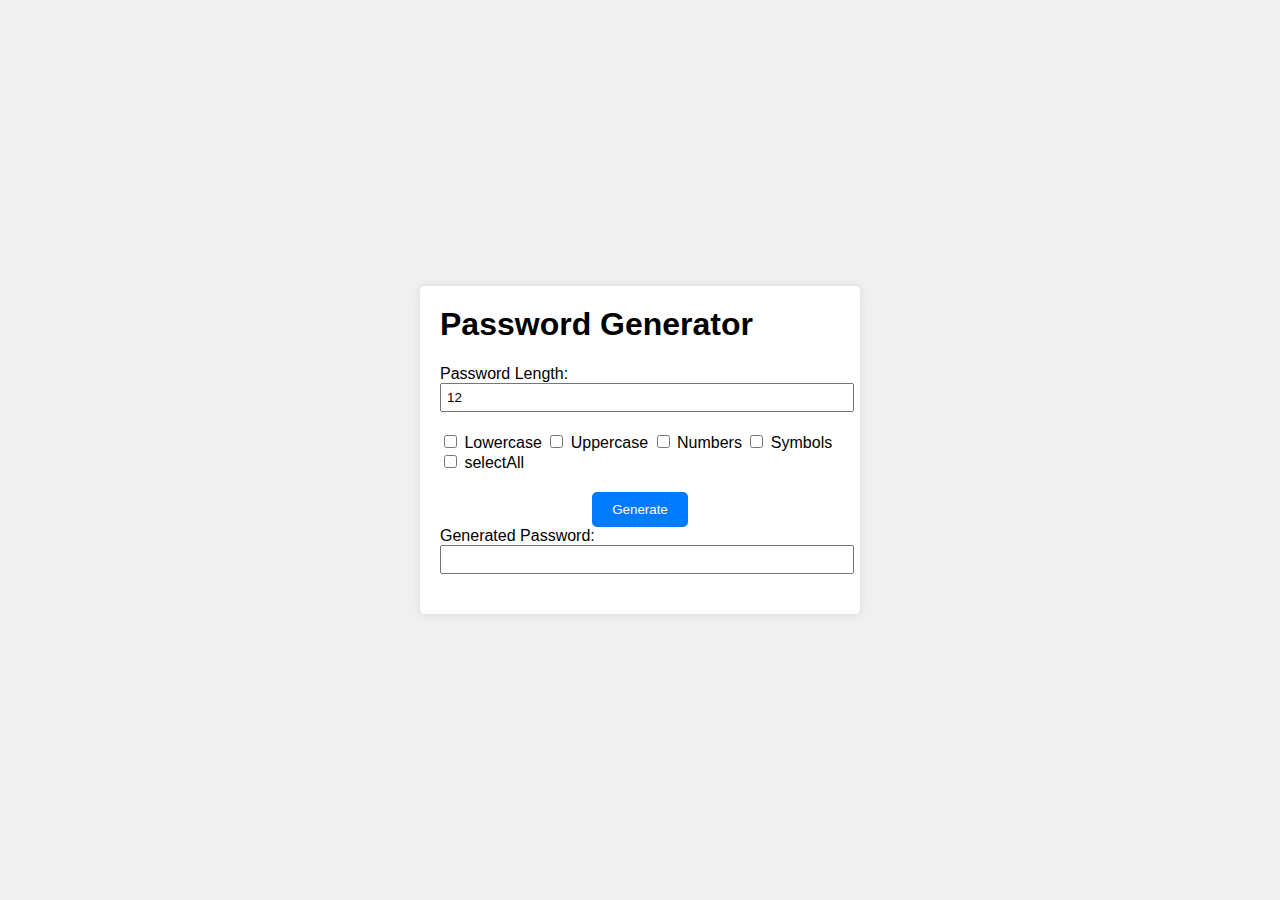
<file: index.html>
<!DOCTYPE html>
<html lang="en">
<head>
    <meta charset="UTF-8">
    <meta name="viewport" content="width=device-width, initial-scale=1.0">
    <title>Password Generator</title>
    <link rel="stylesheet" href="stylespasswordgenrator.css">
</head>
<body>
    <div class="container">
        <h1>Password Generator</h1>
        <div class="input-container">
            <label for="length">Password Length:</label>
            <input type="number" id="length" min="8" max="128" value="12">
        </div>
        <div class="checkbox-container">
            <input type="checkbox" id="lowercase">
            <label for="lowercase">Lowercase</label>
            <input type="checkbox" id="uppercase">
            <label for="uppercase">Uppercase</label>
            <input type="checkbox" id="numbers">
            <label for="numbers">Numbers</label>
            <input type="checkbox" id="symbols">
            <label for="symbols">Symbols</label>
            <input type="checkbox" id="selectAll">
            <label for="selectAll">selectAll</label>
        </div>
        <button id="generate">Generate</button>
        <div class="output-container">
            <label for="password">Generated Password:</label>
            <input type="text" id="password" readonly>
        </div>
    </div>
    <script src="scriptpasswordgenrator.js"></script>
</body>
</html>
</file>
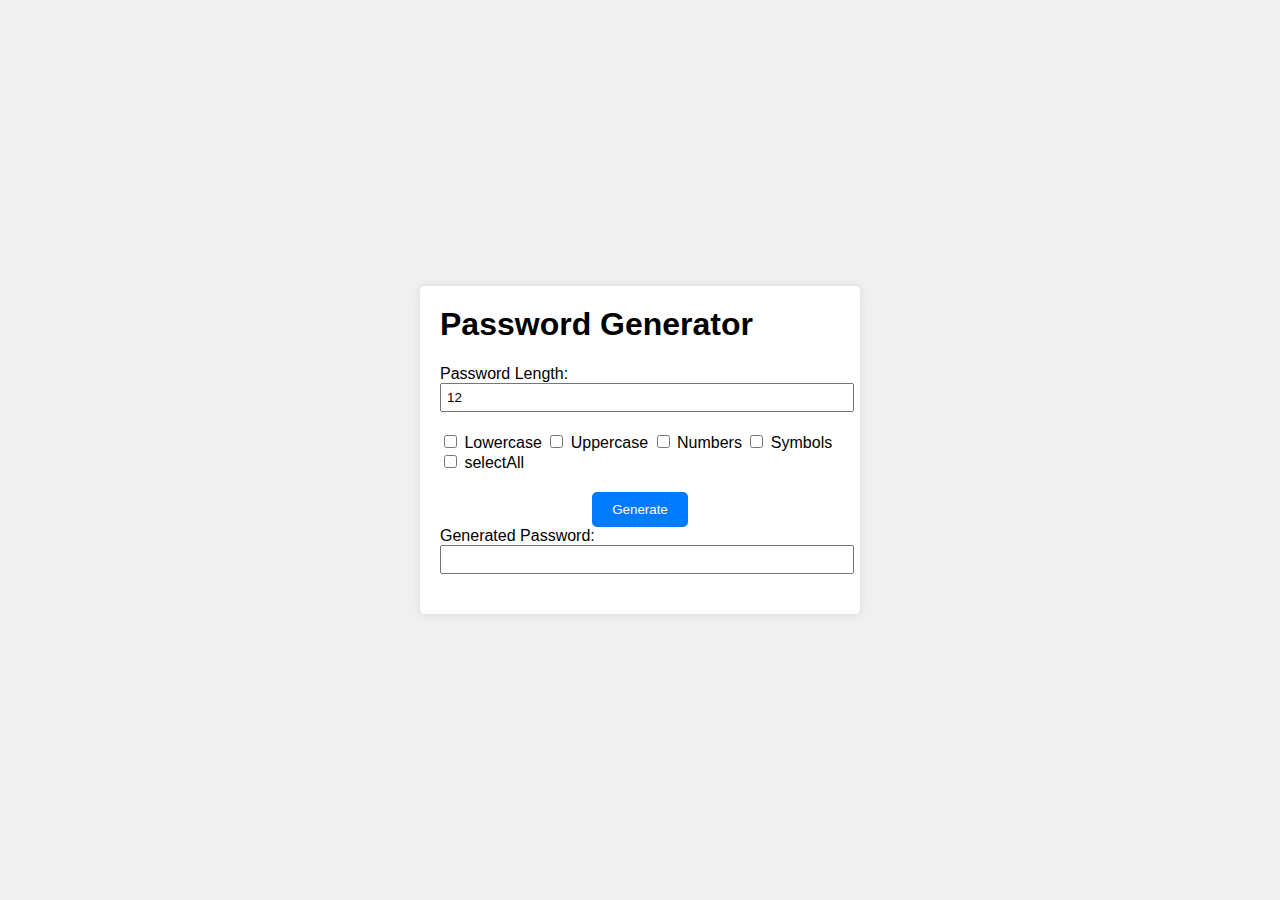
<file: passwordGenrator.html>
<!DOCTYPE html>
<html lang="en">
<head>
    <meta charset="UTF-8">
    <meta name="viewport" content="width=device-width, initial-scale=1.0">
    <title>Password Generator</title>
    <link rel="stylesheet" href="stylespasswordgenrator.css">
</head>
<body>
    <div class="container">
        <h1>Password Generator</h1>
        <div class="input-container">
            <label for="length">Password Length:</label>
            <input type="number" id="length" min="8" max="128" value="12">
        </div>
        <div class="checkbox-container">
            <input type="checkbox" id="lowercase">
            <label for="lowercase">Lowercase</label>
            <input type="checkbox" id="uppercase">
            <label for="uppercase">Uppercase</label>
            <input type="checkbox" id="numbers">
            <label for="numbers">Numbers</label>
            <input type="checkbox" id="symbols">
            <label for="symbols">Symbols</label>
            <input type="checkbox" id="selectAll">
            <label for="selectAll">selectAll</label>
        </div>
        <button id="generate">Generate</button>
        <div class="output-container">
            <label for="password">Generated Password:</label>
            <input type="text" id="password" readonly>
        </div>
    </div>
    <script src="scriptpasswordgenrator.js"></script>
</body>
</html>
</file>
<file: stylespasswordgenrator.css>
body {
    font-family: Arial, sans-serif;
    background: #f0f0f0;
    display: flex;
    justify-content: center;
    align-items: center;
    height: 100vh;
    margin: 0;
  }
  
  .container {
    background-color: #fff;
    padding: 20px;
    border-radius: 5px;
    box-shadow: 0 0 10px rgba(0, 0, 0, 0.1);
    width: 400px;
    padding: 20px; 
  }
  
  h1 {
    margin-top: 0;
  }
  
  .input-container,
  .checkbox-container,
  .output-container {
    margin-bottom: 20px;
  }
  
  input[type="number"] {
    width: 100%;
    padding: 5px; 
  }
  
  button {
    background-color: #007bff;
    color: #fff;
    padding: 10px 20px;
    border: none;
    border-radius: 5px;
    cursor: pointer;
    align-items: center;
    display: block; 
    margin: 0 auto; 
  }
  
  button:hover {
    background-color: #387fc8;
  }
  
  input[type="text"] {
    width: 100%;
    padding: 5px; 
  }
</file>
